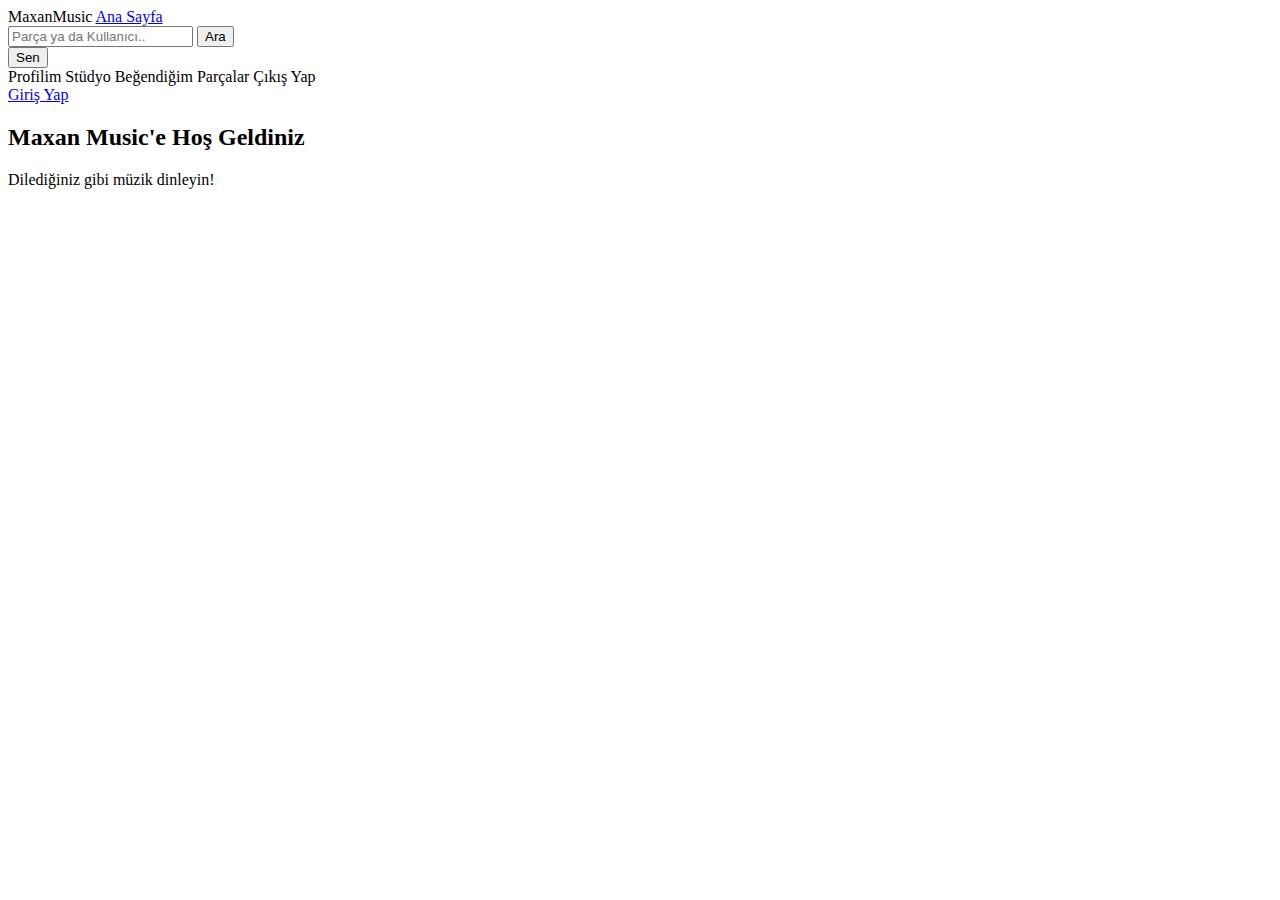
<file: maxanmusic/maxanmusic_website/website/Index.html>
<!DOCTYPE html>
<html>

<head>
    <meta charset="UTF-8">
    <title>
        MaxanMusic
    </title>

    <link rel="stylesheet" href="https://maxanmusicbucket.s3.eu-central-1.amazonaws.com/sytle/stil.css">

</head>

<body>
    <nav>
        <a id="index">MaxanMusic</a>
        <a id="anasayfa" href="AnaSayfa.html">Ana Sayfa</a>
        <div class="arama"> 
            <input type="text" placeholder="Parça ya da Kullanıcı.." name="search" id="arainput">
            <button id="araBtn">Ara</button>
        </div>
        <div class="dropdown">
          <button class="dropbtn">
            Sen
          </button>
          <div class="dropdown-content">
            <a id="profilim">Profilim</a>
            <a id="studyo">Stüdyo</a>
            <a id="bgnprclr">Beğendiğim Parçalar</a>
            <a id="cikis">Çıkış Yap</a>
          </div>
        </div>
        <a id="giris" href="Giriş.html">Giriş Yap</a>
    </nav>

    <main>
    
    <h2>Maxan Music'e Hoş Geldiniz</h2>
    <p>Dilediğiniz gibi müzik dinleyin!</p>

    </main>

    <footer>
    </footer>

</body>


<script src="navbar.js"></script>
<script src="index.js"></script>

</html>
</file>
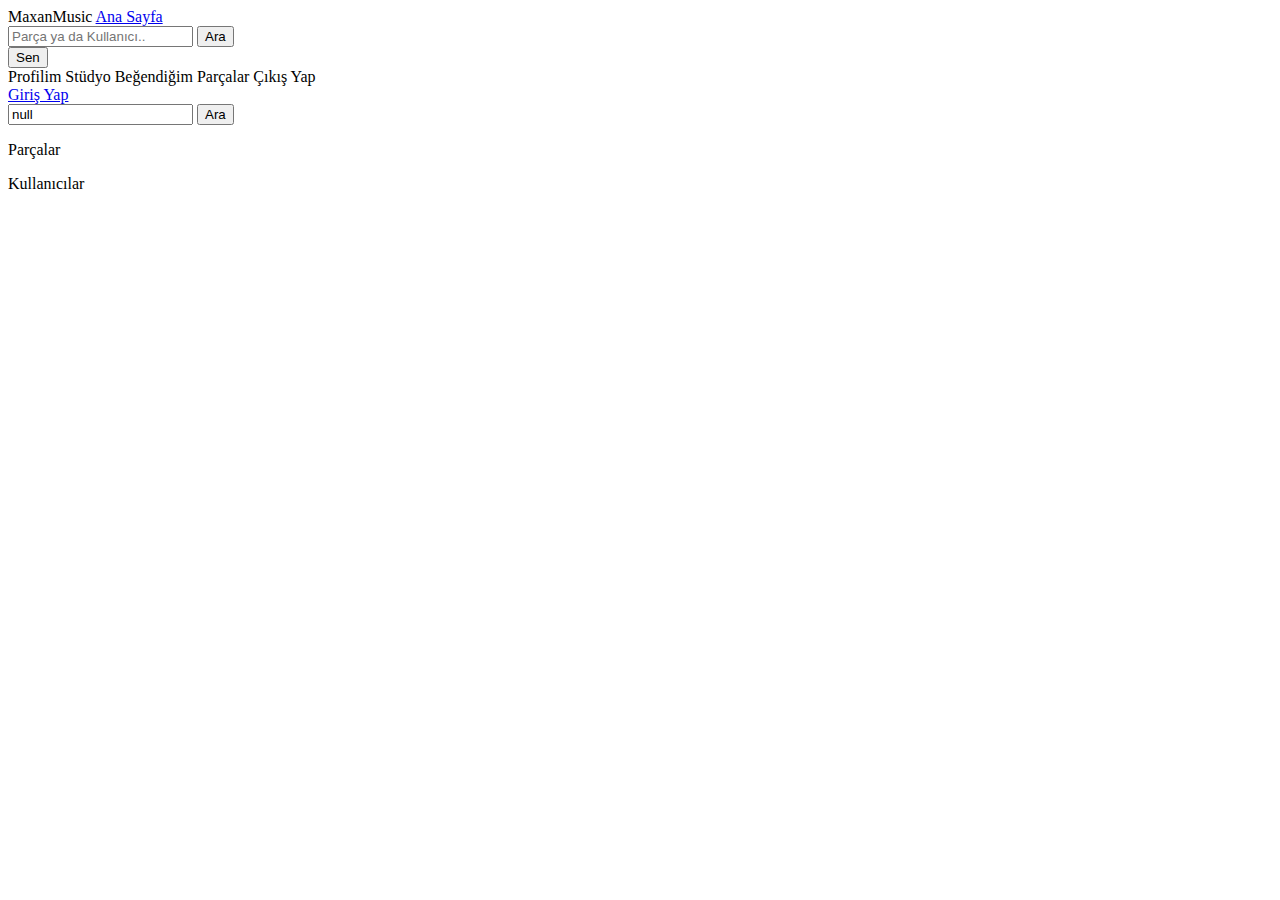
<file: maxanmusic/maxanmusic_website/website/Arama.html>
<!DOCTYPE html>
<html>

<head>
    <meta charset="UTF-8">
    <title>
        MaxanMusic
    </title>

    <link rel="stylesheet" href="https://maxanmusicbucket.s3.eu-central-1.amazonaws.com/sytle/stil.css">
    <link rel="stylesheet" href="https://maxanmusicbucket.s3.eu-central-1.amazonaws.com/sytle/stilArama.css">

</head>

<body>
    <nav>
        <a id="index">MaxanMusic</a>
        <a id="anasayfa" href="AnaSayfa.html">Ana Sayfa</a>
        <div class="arama"> 
            <input type="text" placeholder="Parça ya da Kullanıcı.." name="search" id="arainput">
            <button class="submit" id="araBtn">Ara</button>
        </div>
        <div class="dropdown">
          <button class="dropbtn">
            Sen
          </button>
          <div class="dropdown-content">
            <a id="profilim">Profilim</a>
            <a id="studyo">Stüdyo</a>
            <a id="bgnprclr">Beğendiğim Parçalar</a>
            <a id="cikis">Çıkış Yap</a>
          </div>
        </div>
        <a id="giris" href="Giriş.html">Giriş Yap</a>
    </nav>

    <main>
    <div class="ana_icerik">
      <div id="aramabari">
        <input id="bar" type="text">
        <button id="barBtn">Ara</button>
      </div>
      <div id="kategori">
        <div id="kbtnp">
          <p id="sarki">Parçalar</p>
        </div>
        <div id="kbtnk">
          <p id="kullanici">Kullanıcılar</p>
        </div>
      </div>
      <div id="sonuclar">
        <div id="sonuc_parca"></div>
        <div id="sonuc_kullanici"></div>
      </div>
    </div>

    </main>

    <footer>
    </footer>

</body>


<script src="navbar.js"></script>
<script src="arama.js"></script>

</html>
</file>
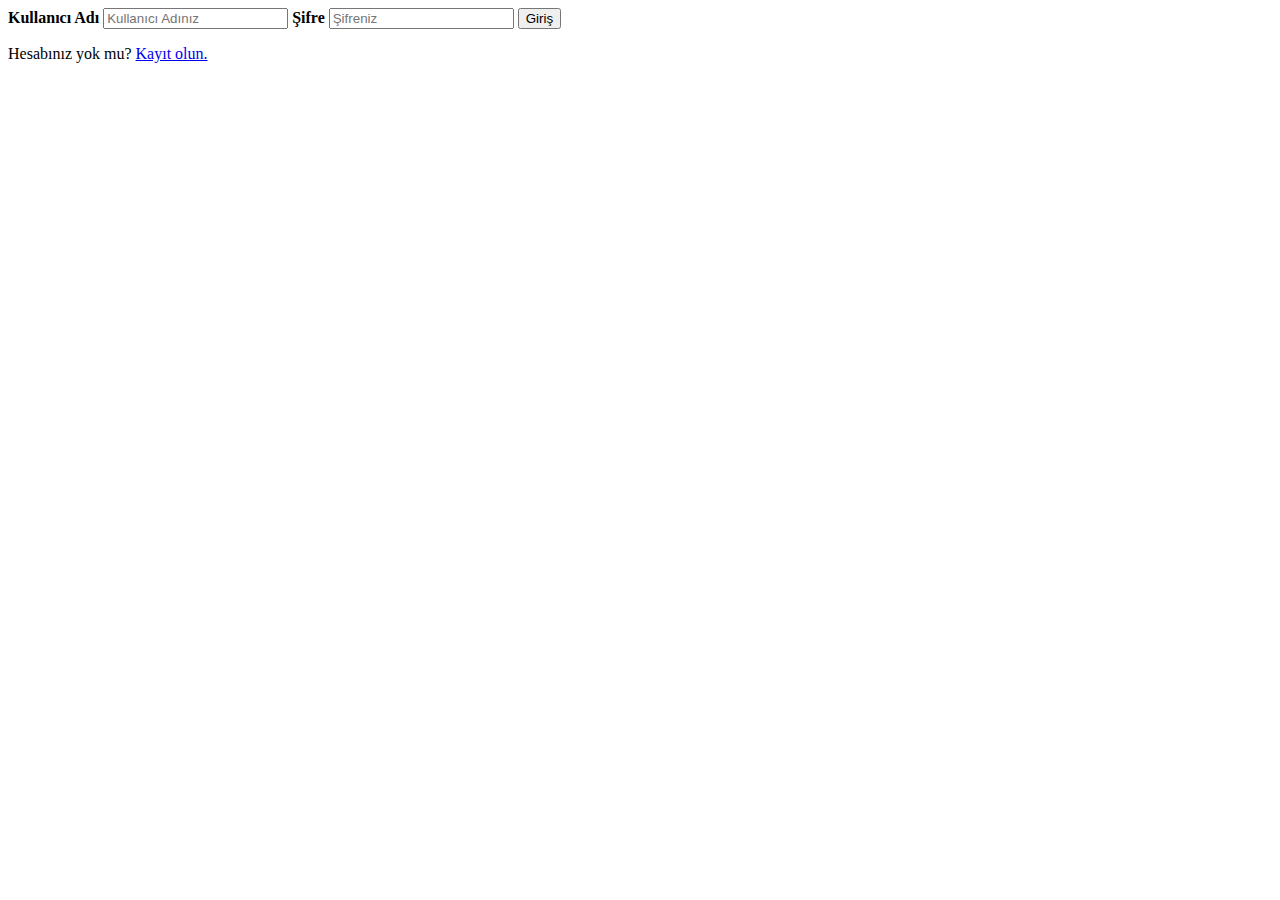
<file: maxanmusic/maxanmusic_website/website/Giriş.html>
<!DOCTYPE html>
<html>

<head>
    <meta charset="UTF-8">
    <title>
        MaxanMusic
    </title>

    <link rel="stylesheet" href="https://maxanmusicbucket.s3.eu-central-1.amazonaws.com/sytle/stilGiris.css">

</head>

<body>
    <main>
    
    <div class="kutu">
      
      <label><b>Kullanıcı Adı</b></label>
      <input type="text" placeholder="Kullanıcı Adınız" id="uname" required>

      <label><b>Şifre</b></label>
      <input type="password" placeholder="Şifreniz" id="psw" required>

      <button type="submit" id="button_submit">Giriş</button>
      <p>Hesabınız yok mu? <a href="Kayıt.html">Kayıt olun.</a></p>
      
    </div>

    </main>

</body>

<script src="giris.js"></script>

</html>
</file>
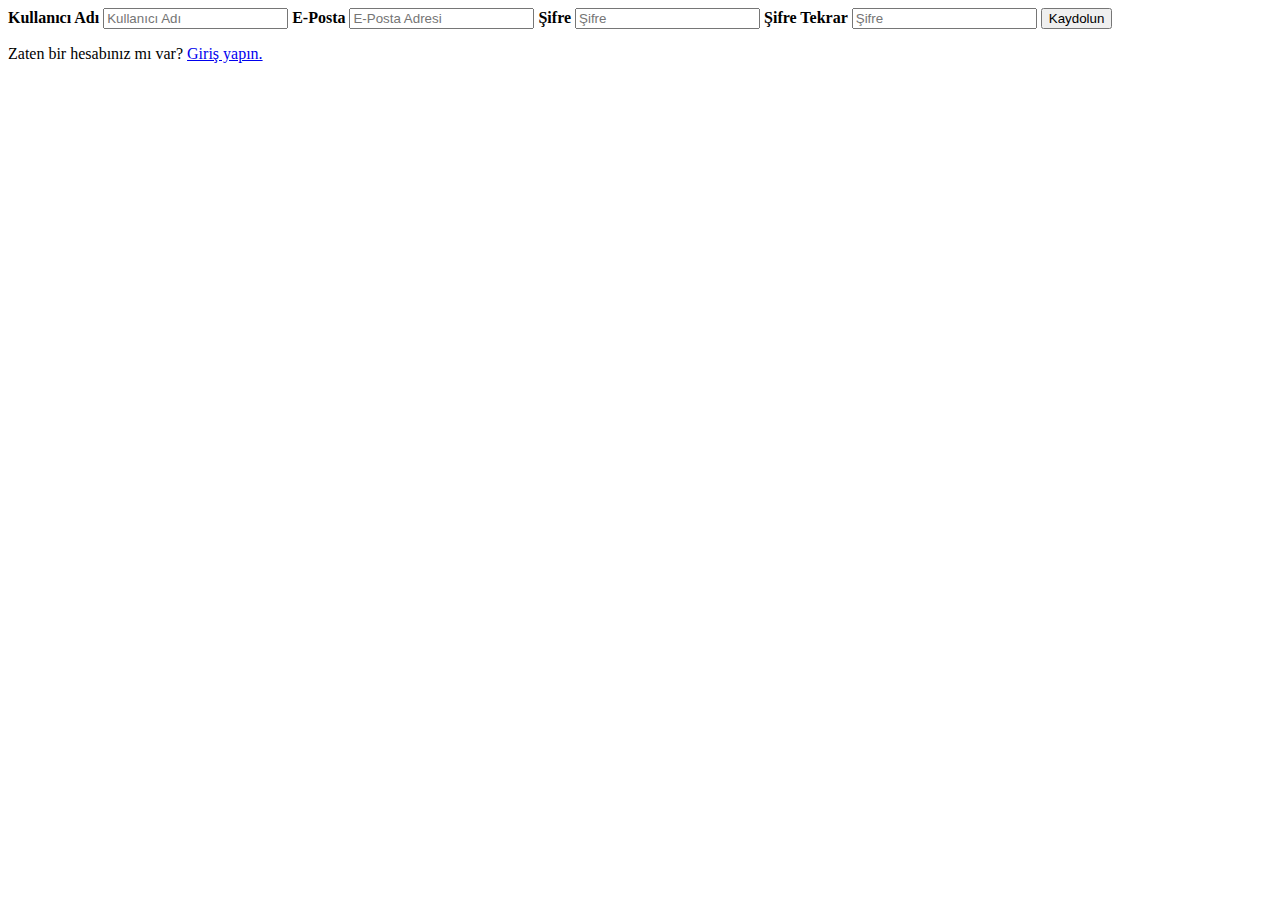
<file: maxanmusic/maxanmusic_website/website/Kayıt.html>
<!DOCTYPE html>
<html>

<head>
    <meta charset="UTF-8">
    <title>
        MaxanMusic
    </title>

    <link rel="stylesheet" href="https://maxanmusicbucket.s3.eu-central-1.amazonaws.com/sytle/stilGiris.css">

</head>

<body>
    <main>
    
    <div class="kutu">
        <label><b>Kullanıcı Adı</b></label>
        <input type="text" placeholder="Kullanıcı Adı" id="uname" required>
        
        <label><b>E-Posta</b></label>
        <input type="text" placeholder="E-Posta Adresi" id="email" required>

        <label><b>Şifre</b></label>
        <input type="password" placeholder="Şifre" id="psw" required>

        <label><b>Şifre Tekrar</b></label>
        <input type="password" placeholder="Şifre" id="psw_r" required>

        <button type="submit" id="button_submit">Kaydolun</button>
        <p>Zaten bir hesabınız mı var? <a href="Giriş.html">Giriş yapın.</a></p>
      
    </div>

    </main>

</body>

<script src="kayit.js"></script>

</html>
</file>
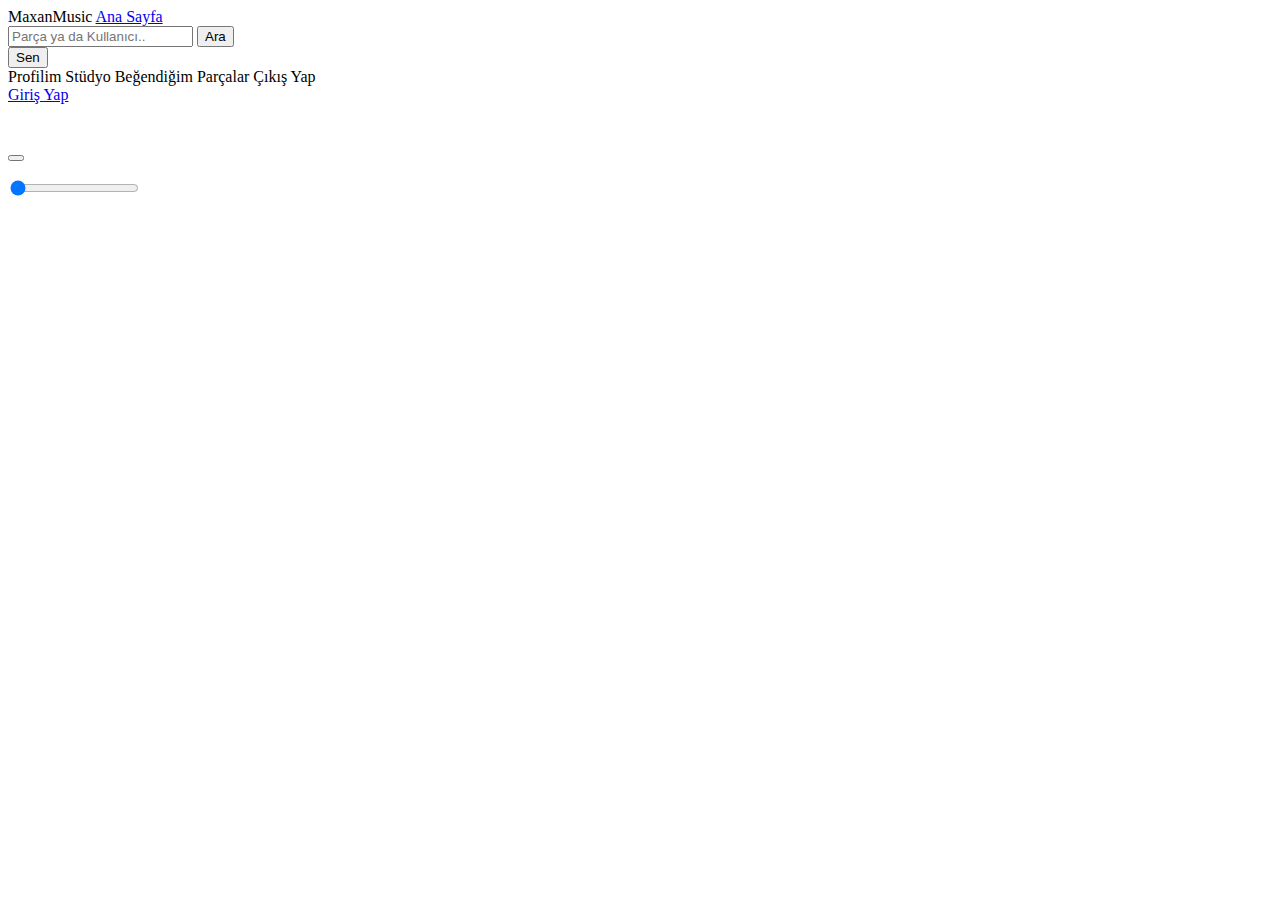
<file: maxanmusic/maxanmusic_website/website/Parca.html>
<!DOCTYPE html>
<html>

<head>
    <meta charset="UTF-8">
    <title>
        MaxanMusic
    </title>

    <link rel="stylesheet" href="https://maxanmusicbucket.s3.eu-central-1.amazonaws.com/sytle/stil.css">
    <link rel="stylesheet" href="https://maxanmusicbucket.s3.eu-central-1.amazonaws.com/sytle/stilParca.css">
    <link rel="stylesheet" href="https://cdnjs.cloudflare.com/ajax/libs/font-awesome/6.4.0/css/all.min.css" integrity="sha512-iecdLmaskl7CVkqkXNQ/ZH/XLlvWZOJyj7Yy7tcenmpD1ypASozpmT/E0iPtmFIB46ZmdtAc9eNBvH0H/ZpiBw==" crossorigin="anonymous" referrerpolicy="no-referrer" />


</head>

<body>
    <nav>
        <a id="index">MaxanMusic</a>
        <a id="anasayfa" href="AnaSayfa.html">Ana Sayfa</a>
        <div class="arama"> 
            <input type="text" placeholder="Parça ya da Kullanıcı.." name="search" id="arainput">
            <button id="araBtn">Ara</button>
        </div>
        <div class="dropdown">
          <button class="dropbtn">
            Sen
          </button>
          <div class="dropdown-content">
            <a id="profilim">Profilim</a>
            <a id="studyo">Stüdyo</a>
            <a id="bgnprclr">Beğendiğim Parçalar</a>
            <a id="cikis">Çıkış Yap</a>
          </div>
        </div>
        <a id="giris" href="Giriş.html">Giriş Yap</a>
    </nav>

    <main>
      <div class="pBilgi">
        <div class="pFoto">
          <div class="pFotocrcv">
            <img id ="pkf"></img>
          </div>
        </div>
        <div class="pAd">
          <h5 id="sanatci"></h5>
          <h4 id="ad"></h4>
        </div>
        <div class="pOynat">
          <button id="playpause"><i id="plypssymbol" class="fa fa-play" aria-hidden="true"></i></button>
          <p id="mevcutsure"></p>
          <input type="range" value="0" id="oynatbar">
          <p id="maxsure"></p>
        </div>
        <div class="phakkinda">
          <div class="pAciklama">
            <p id="aciklama">
            </p>
          </div>
          <div class="pBegeni">
            <div class="pBegeni1">
              <p id="pb"></p>
            </div>
            <div class="pBegeni2">
              <button id="begenBtn">Beğen</button>
            </div>
          </div>
        </div>
      </div>
      <div class="pyorum">
        <div class="yorumyaz">
          <label><b>Yorum Yapın</b></label>
          <textarea placeholder="Yorumunuz" id="yeniyorumtext" maxlength="255"></textarea>
          <button type="button" id="yorum_gonder">Gönder</button>
        </div>
        <div class="yorumlar">
          
        </div>
      </div>

      
    </main>

    <footer>
    </footer>

</body>



<script src="parca.js"></script>
<script src="navbar.js"></script>

</html>
</file>
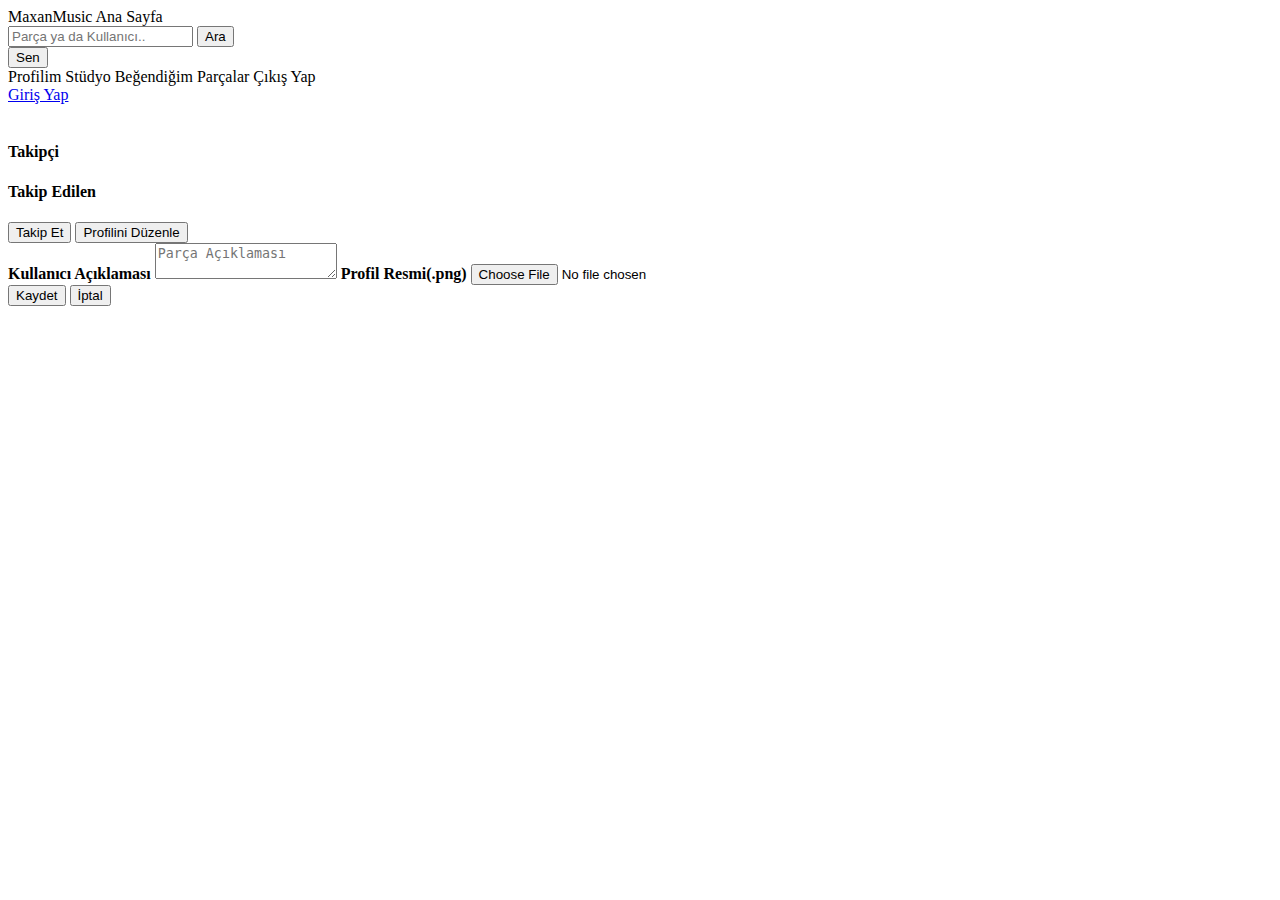
<file: maxanmusic/maxanmusic_website/website/Profil.html>
<!DOCTYPE html>
<html>

<head>
    <meta charset="UTF-8">
    <title>
        MaxanMusic
    </title>

    <link rel="stylesheet" href="https://maxanmusicbucket.s3.eu-central-1.amazonaws.com/sytle/stil.css">
    <link rel="stylesheet" href="https://maxanmusicbucket.s3.eu-central-1.amazonaws.com/sytle/stilProfil.css">

</head>

<body>
    <nav>
        <a id="index">MaxanMusic</a>
        <a id="anasayfa">Ana Sayfa</a>
        <div class="arama">
            <input type="text" placeholder="Parça ya da Kullanıcı.." name="search" id="arainput">
            <button class="submit" id="araBtn">Ara</button>
        </div>
        <div class="dropdown">
          <button class="dropbtn">
            Sen
          </button>
          <div class="dropdown-content">
            <a id="profilim">Profilim</a>
            <a id="studyo">Stüdyo</a>
            <a id="bgnprclr">Beğendiğim Parçalar</a>
            <a id="cikis">Çıkış Yap</a>
          </div>
        </div>
        <a id="giris" href="Giriş.html">Giriş Yap</a>
    </nav>

    <main>
    
    <div class="profilBaslik">
        <div class="pfoto">
          <div class="pfotocerceve">
            <img id ="pp"></img>
          </div>
        </div>
        <div class="kullanici">
          <div class="k_Ad">
            <h3 id="kullaniciAdi"></h3>
          </div>
          <div class="k_Aciklama">
            <p id="hakkinda"></p>
          </div>
        </div>
        <div class="takip">
          <div class="takipIc">
            <div>
              <h4>Takipçi</h4>
              <p id="takipciSayisi"></p>
            </div>
            <div>
              <h4>Takip Edilen</h4>
              <p id="takipEdilen"></p>
            </div>
          </div>
          <div class="phbc">
            <button class="phbtn" id="takipEt">Takip Et</button>
            <button class="phbtn" id="PDuzenle">Profilini Düzenle</button>
          </div>
        </div>
    </div> 
    <div class="icerik">

    </div>  

    </main>

    <footer>
    </footer>

    <div class="ekranDuzenle">
      <div class="ed_icerik">
      

        <label><b>Kullanıcı Açıklaması</b></label>
        <textarea placeholder="Parça Açıklaması" id="ed_udesc" maxlength="255"></textarea>

        <label><b>Profil Resmi(.png)</b></label>
        <input type="file" id="ed_pffile" accept="image/png">
              
        <div class="ekranButonlar">
          <button id="ed_p">Kaydet</button>
          <button id="ed_n">İptal</button>
        </div>
      </div>
    </div>

</body>

<script src="navbar.js"></script>
<script src="profil.js"></script>

</html>
</file>
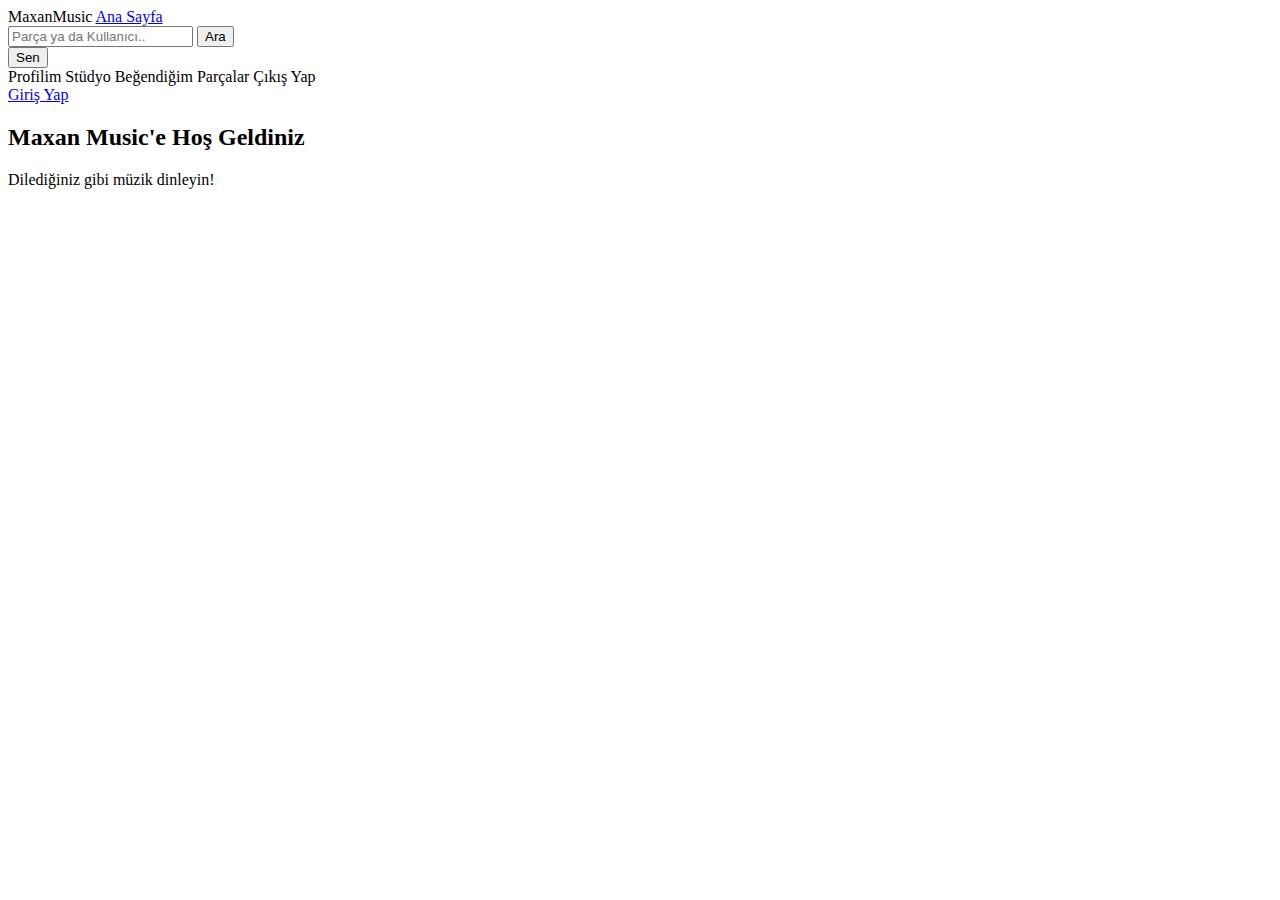
<file: maxanmusic/maxanmusic_website/website/Studyo.html>
<!DOCTYPE html>
<html>

<head>
    <meta charset="UTF-8">
    <title>
        MaxanMusic
    </title>

    <link rel="stylesheet" href="https://maxanmusicbucket.s3.eu-central-1.amazonaws.com/sytle/stil.css">
    <link rel="stylesheet" href="https://maxanmusicbucket.s3.eu-central-1.amazonaws.com/sytle/stilStudyo.css">
    <link rel="stylesheet" href="https://maxanmusicbucket.s3.eu-central-1.amazonaws.com/sytle/stilAnaSayfa.css">
    

</head>

<body>
  <nav>
    <a id="index">MaxanMusic</a>
    <a id="anasayfa" href="AnaSayfa.html">Ana Sayfa</a>
    <div class="arama"> 
        <input type="text" placeholder="Parça ya da Kullanıcı.." name="search" id="arainput">
        <button class="submit" id="araBtn">Ara</button>
    </div>
    <div class="dropdown">
      <button class="dropbtn">
        Sen
      </button>
      <div class="dropdown-content">
        <a id="profilim">Profilim</a>
        <a id="studyo">Stüdyo</a>
        <a id="bgnprclr">Beğendiğim Parçalar</a>
        <a id="cikis">Çıkış Yap</a>
      </div>
    </div>
    <a id="giris" href="Giriş.html">Giriş Yap</a>
  </nav>

    <main>
        <div id="islem_butonlar">
          <div id="ib_yeniparca">
            <p>Yeni Parça Ekle</p>
          </div>
          <div id="ib_parcalar">
            <p>Parçaların</p>
          </div>
        </div>
        <div id="islem_gosterim">
          <div id="ig_yeniparca">
            <form class="kutu">
              <label><b>Parça Adı</b></label>
              <input type="text" placeholder="Parça Adı" id="tname" maxlength="128">
              
              <label><b>Müzik Dosyası (.mp3)</b></label>
              <input type="file" id="mfile" accept="audio/mpeg">
               
              <label><b>Parça Açıklaması (İsteğe Bağlı)</b></label>
              <textarea placeholder="Parça Açıklaması" id="desc" maxlength="255"></textarea>
              
              <label><b>Parça Kapak Görseli (İsteğe Bağlı)(.png)</b></label>
              <input type="file" id="cfile" accept="image/png">
              
              <button type="button" id="button_upload">Parça Ekle</button> 
            </form>
          </div>
            <div id="ig_parcalar"></div>
        </div>  
    </main>

    <div class="ekranDuzenle">
      <div class="ed_icerik">
      

        <label><b>Parça Adı</b></label>
        <input type="text" placeholder="Parça Adı" id="ed_tname" maxlength="128">

        <label><b>Parça Açıklaması</b></label>
        <textarea placeholder="Parça Açıklaması" id="ed_desc" maxlength="255"></textarea>

        <label><b>Parça Kapak Görseli(.png)</b></label>
        <input type="file" id="ed_cfile" accept="image/png">
              
        <div class="ekranButonlar">
          <button id="ed_p">Kaydet</button>
          <button id="ed_n">İptal</button>
        </div>
      </div>
    </div>

    <div class="ekranSil">
      <div class="es_icerik">
        <p>Bu parçayı silmek istediğine emin misin?</p>
        <div class="ekranButonlar">
          <button id="es_p">Evet</button>
          <button id="es_n">Hayır</button>
        </div>
      </div>
    </div>

</body>

<script src="navbar.js"></script>
<script src="Studyo.js"></script>

</html>
</file>
